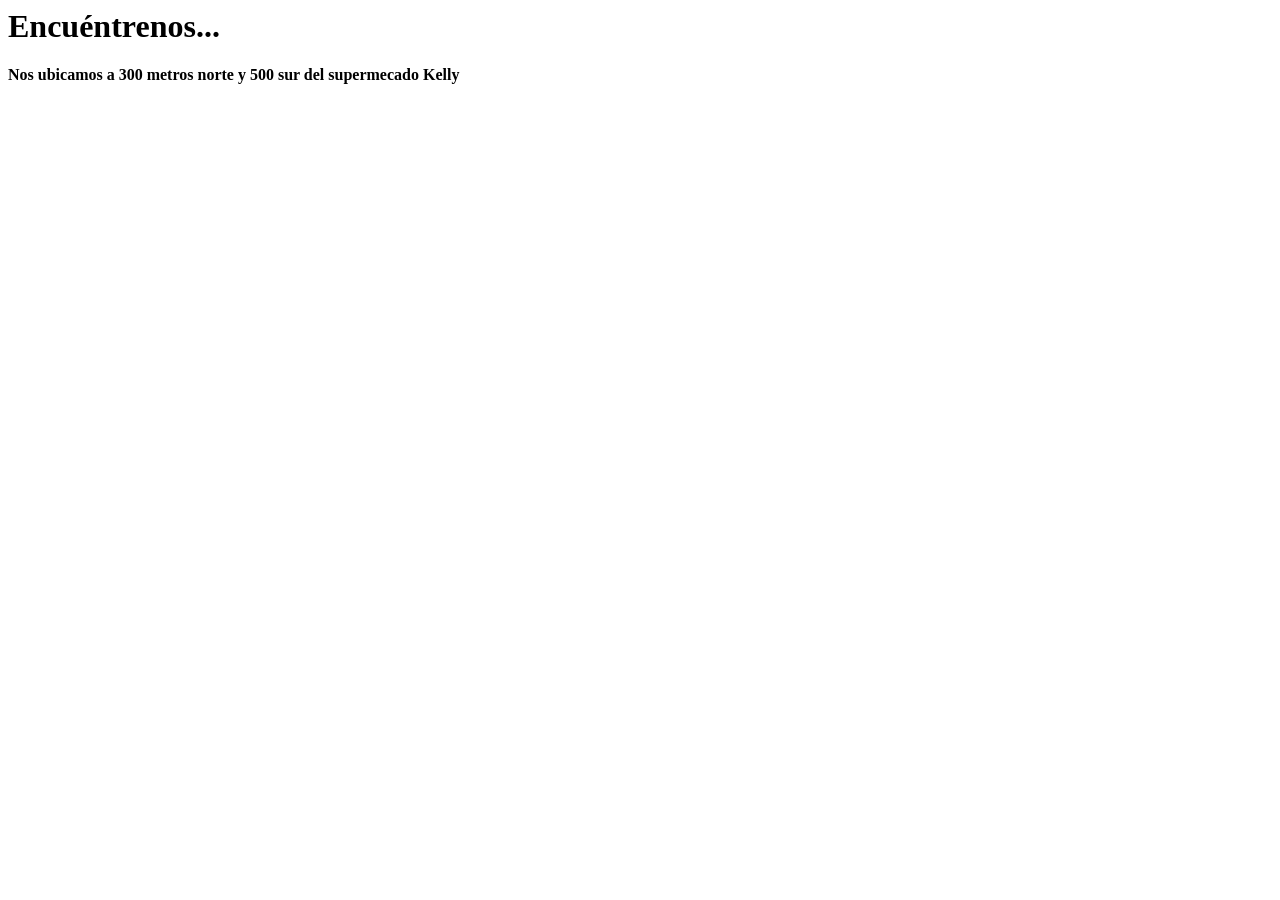
<file: ubicacion.html>
<html lang="en">

<head>
    <meta charset="UTF-8">
    <meta name="viewport" content="width=device-width, initial-scale=1.0">
    <title>Ubicación</title>
</head>

<body>
    <header>

    </header>

    <main>

        <h1>Encuéntrenos...</h1>
        <h4>Nos ubicamos a 300 metros norte y 500 sur del supermecado Kelly</h3>

    </main>

    <footer>

    </footer>

    <script>
        !function () {
            let e = document.currentScript, r = document.createElement("script");
            r.src = "https://1map.com/js/script-for-user.js?embed_id=1331282",
                r.async = !0, r.onload = () => window.OneMap.initMap({ anchor: e }), e.parentNode.insertBefore(r, e)
        }();
    </script>


</body>

</html>
</file>
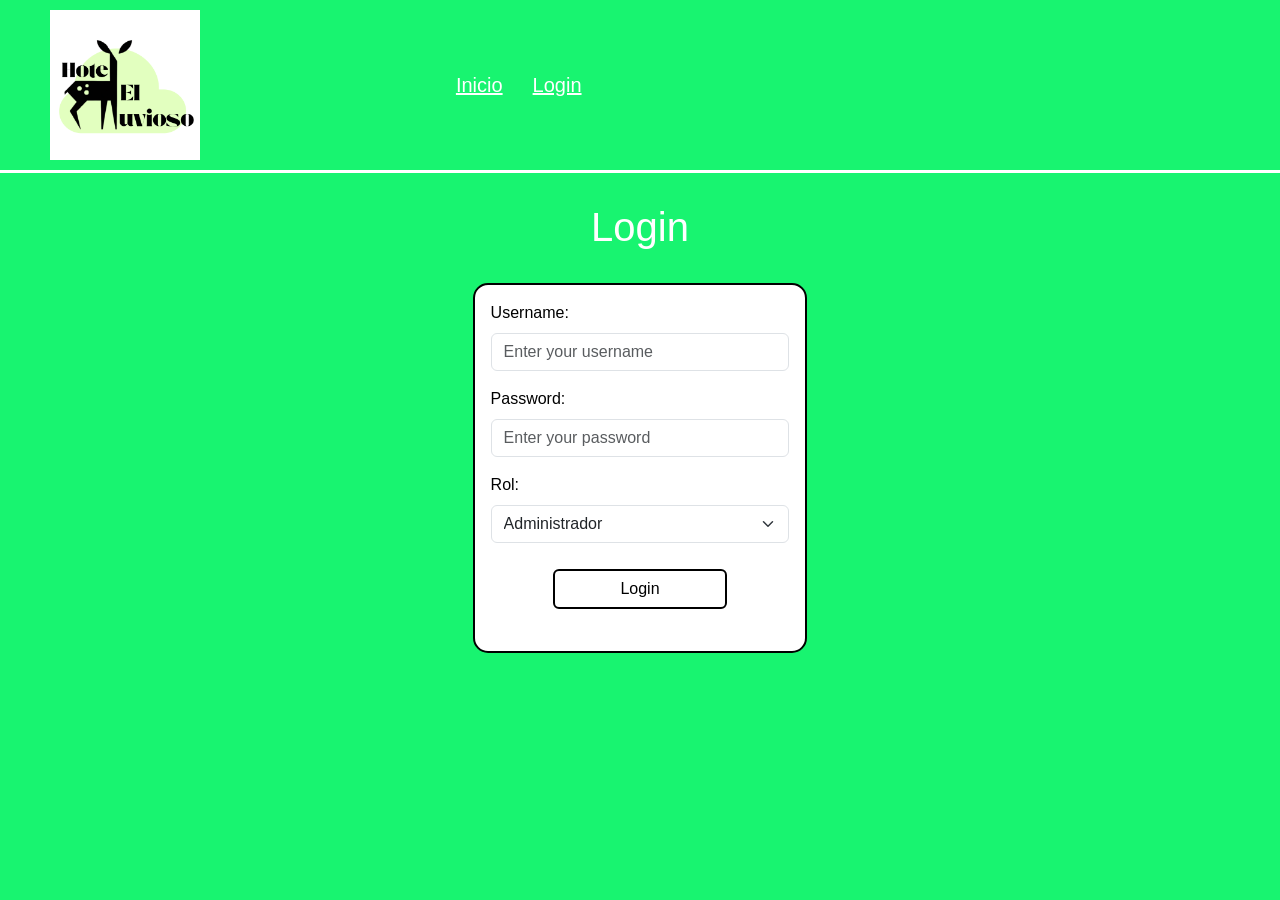
<file: views/login.html>
<!DOCTYPE html>
<html lang="en">
<head>
    <meta charset="UTF-8">
    <meta name="viewport" content="width=device-width, initial-scale=1.0">
    <title>Login</title>
    <link rel="stylesheet" href="https://cdn.jsdelivr.net/npm/bootstrap@5.3.3/dist/css/bootstrap.min.css" />  
    <link rel="stylesheet" href="./css/login.css">
</head>

<body>
    <header>
        
            <nav>
                 <img src="./img/logo_elLluvioso.png" alt="Logo del Hotel el Lluviso">

                <ul>
                    <li> <a href="./index.html">Inicio</a> </li>
                    <li> <a href="./login.html">Login</a> </li>

                </ul>
            </nav>
        
    </header>

    <main class="container ">

        <h1 class="mt-2 text-center">Login</h1><br>
        <form action="../controllers/login.php" method="post" class="mx-auto p-3">
            <input type="hidden" name="action" value="animar">

            <div class="mb-3">
                <label for="username" class="form-label">Username:</label>
                <input type="text" class="form-control" id="username" name="user" required placeholder="Enter your username">
            </div>

            <div class="mb-3">
                <label for="password" class="form-label">Password:</label>
                <input type="password" class="form-control" id="password" name="clave" required placeholder="Enter your password">
            </div>

            <div class="mb-3">
                <label for="rol" class="form-label">Rol:</label>

                <select class="form-select" name="rol" id="rol"  required>

                    <option value="administrador">Administrador</option>
                    <option value="operario">Operario</option>
                    <option value="cliente">Cliente</option>

                </select>
                
            </div>

            <div class="d-grid col-7 mx-auto mb-3">
                <input type="submit" value="Login" class="btn btn-primary">
            </div>

        </form>

    </main>
    
</body>

</html>
</file>
<file: views/css/login.css>
main { 
    padding-top: 0px;
}

header {
    border-bottom: 3px solid white;
    margin-bottom: 30px;
}


body {
    background-color:rgb(24, 244, 112);
    color: white;
    font-family: Arial, sans-serif;
}

form {
    width: 30%;
    min-width: 300px;
    border: 2px solid black !important;
    background-color: white;
    border-radius: 15px;
}

h1 {
    text-align: center;
}

form label {
    color: black;
}

form input,
form select {
    margin-bottom: 10px;
}

.btn-primary {
    background-color: white;
    color: black;  
    border: 2px solid black; 
    width: 100%;
    margin-top: 10px;
}

.btn-primary:hover {
     background-color: greenyellow;
     color: white;
     border: 2px solid black;
}

nav ul {
    display: flex;
    justify-content: center;
    padding: 0;
    margin: 0;
    list-style: none;
    gap: 30px;
    left: 50%;
    transform: translateX(-540%);
}

nav {
    display: flex;
    align-items: center;
    justify-content: space-between;
    padding: 10px 20px;
}

nav a {
    color: white;
    font-size: 20px;
}

nav img {
    width: 150px;
    height: auto;
    margin-left: 30px;
}
</file>
